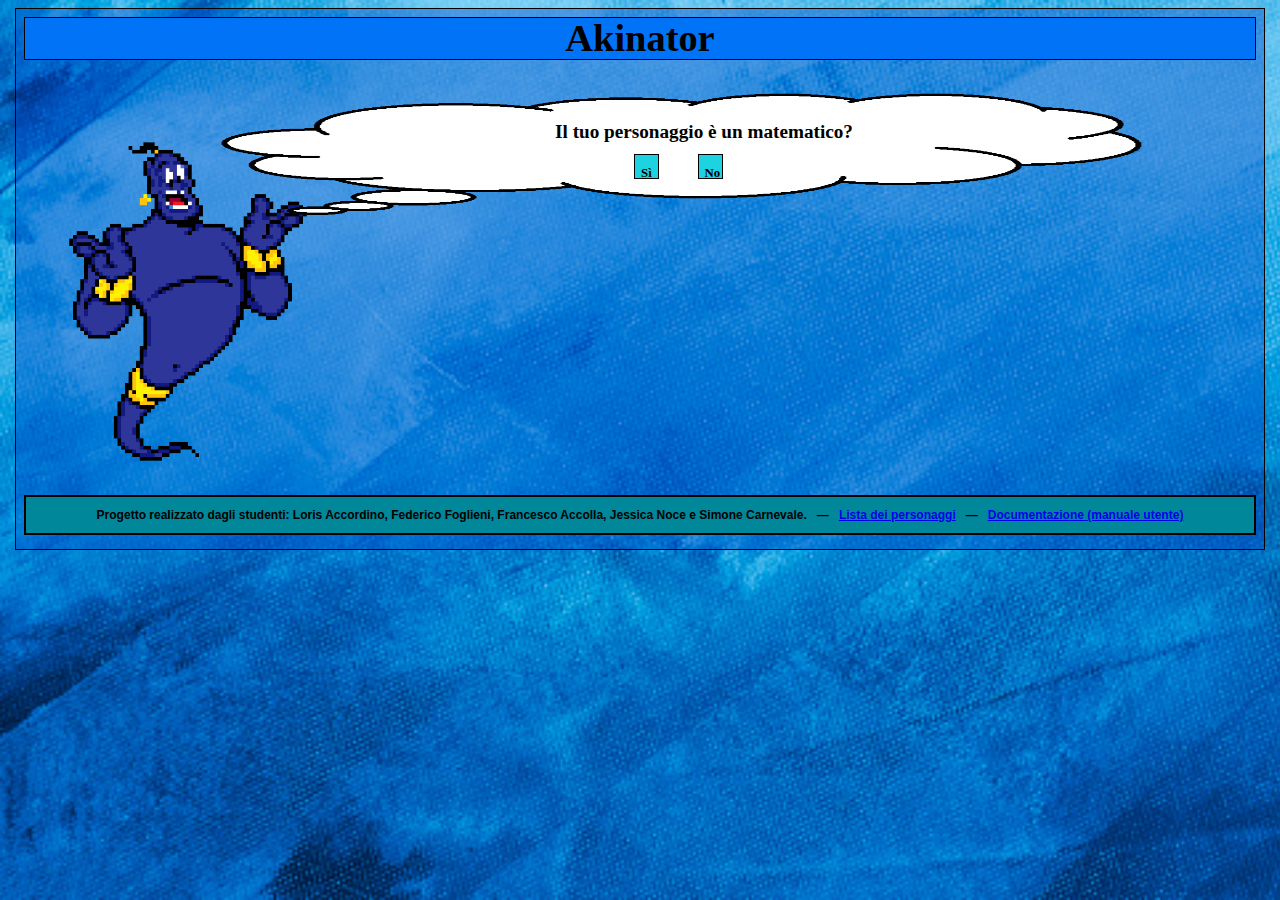
<file: index.html>
<html>
    <head>
        <meta charset=utf-8 />
        <meta name="viewport" content="width=device-width, initial-scale=1, user-scalable=no">
        <link href="css/style1.css" rel="stylesheet" type="text/css">
        <title> Akinator </title>
         <script src="js/script.js"></script>
         <script src="json/characters.js"></script>
         <script src="json/questions.js"></script>
    </head>
    <body>
        <div id="parent-container">
            <div id="header">
                <h1>Akinator</h1>
            </div>
            <img class="immagine-nuvola" src="img/nuvolapensiero.png">
            <div id="questions-container">
                <h3 id="question-text"></h3>
                <button id="yes-button"><h2>Sì</h2></button>
                <button id="no-button"><h2>No</h2></button>
                <br>
                <button id="reset-button" style="display: none;"><h2>Gioca di nuovo</h2></button>
            </div>
            <div id="genie-container">
               <img id="genie-image" src="img/idle-genie.png" height="95%">
            </div>
            <div id="footer"><p>Progetto realizzato dagli studenti: Loris Accordino, Federico Foglieni, Francesco Accolla, Jessica Noce e Simone Carnevale.</p>    &nbsp;&nbsp; ― &nbsp;&nbsp;<a href="docs/Personaggi.pdf" target="_blank">Lista dei personaggi</a>&nbsp;&nbsp; ― &nbsp;&nbsp;<a href="manuale_utente.pdf" target="_blank">Documentazione (manuale utente)</a></div>
        </div>
    </body>
</html>
</file>
<file: css/style1.css>
/*nel body è possibile modificare l'immagine di sfondo*/
body {
  background-image: url("../img/bg.jpg");
  background-size: cover;
  background-repeat: no-repeat;
}


/*questo è testo contenuto nell'header*/
h1 {
  font-family: "Times New Roman", Helvetica;
  font-size: 3vw;
  color: black;
  text-align: center;

}


/*questo è il testo presente all'interno di tutti quei contenitori che possiedono le risposte sotto le domande*/
h2 {
  font-family: "Times New Roman", Helvetica;
  font-size: 1vw;
  color: black;
  text-align: center;
}


/*questo è il testo delle domande*/
#question-text{
  font-size: 1.5vw;
  font-family: "Times New Roman", Helvetica;
  color: black;
  text-align: center;
}


/*questo è il contenitore che contiene tutti gli altri*/
#parent-container {
  z-index: 1;
  background-color: rgba(0, 70, 201, 0.39);
  height: 42vw;
  margin: 0.52vw;
  border: 0.05vw solid #000;
  padding: 0.1vw;
}


/*questo contenitore contiene l'intestazione del sito*/
#header {
  z-index: 3;
  position: relative;
  background-color: rgb(0, 115, 247);
  height: 3vw;
  margin: 0.52vw;
  border: 0.15vw solid #000;
  flex-direction: column;  
  justify-content: center;
  display: flex; 
  padding: 0.1vw;
}


/*questa e l'immagine della nuvola del genio*/
.immagine-nuvola{
   width: 80vw;
   height:20vw;
   position: absolute;
   right:8vw;
   top:6vw;
   z-index:300;
}


/*questo è il contenitore nel quale sono presenti le domande ele risposte rapide*/
/*il bordo è commentato, se ativato serve solo per vedere com'è posizionato il contenitore*/
#questions-container {
  right: 15vw;
  top: 5vw;
  position: absolute;
  width: 55vw;
  height: 7vw;
  flex-direction: column;  
  justify-content:center;
  display: flex; 
  margin: 2.5vw;
  z-index:310;
  /*border: 0.15vw solid #000;*/
}


/*contenitore che contiene l'immagine del genio*/
#genie-container {
  z-index: 3;
  left: 1vw;
  top: 7vw;
  position: absolute;
  width: 30vw;
  height: 30.5vw;
  margin: 0.52vw;
  padding: 0.1vw;
}


/*immagine del genio*/
.genie.imagine{
  align-content: center;
  position:absolute;
  z-index:250;
}



/*contenitore contenente i riconoscimenti*/
#footer {
  background-color: rgb(0, 135, 153);
  height: 2.61vw;
  z-index: 5;
  position: relative;
  margin-left: 0.52vw;
  margin-right: 0.52vw;
  bottom: -33.5vw;
  border: 0.16vw solid #000;
  font-family: Arial, sans-serif;
  font-weight: bold;
  font-size: 0.94vw;
  display: flex;
  align-items: center;
  justify-content: center;
  padding: 0.1vw;
}


/*pulsante si*/
#yes-button {
  transition: 0.5s ease;
  background-color: rgb(29, 211, 224);
  width: 2vw;
  height: 2vw;
  top: 4.5vw;
  margin-left: 22vw;
  position: absolute;
  border: 0.052vw solid #000;
  font-size: 0.93vw;
  flex-direction: column;  
  justify-content:center;
  display: flex; 
}


/*animazione pulsante si*/
#yes-button:hover {
  transform: scale(1.5, 1.5);
  transform-origin: center;
}


/*pulsante no*/
#no-button {
  transition: 0.5s ease;
  background-color: rgb(29, 211, 224);
  width: 2vw;
  height: 2vw;
  top: 4.5vw;
  margin-left: 27vw;
  position: absolute;
  border: 0.052vw solid #000;
  font-size: 0.93vw;
  flex-direction: column;  
  justify-content:center;
  display: flex; 
}


/*animazione pulsante no*/
#no-button:hover {
  transform: scale(1.5, 1.5);
  transform-origin: center;
}


/*pulsante di reset gioco*/
#reset-button {
  transition: 0.5s ease;
  background-color: rgb(29, 211, 224);
  width: 5vw;
  height: 2.5vw;
  top: 4.5vw;
  margin-left: 23.5vw;
  position: absolute;
  border: 0.052vw solid #000;
  font-size: 0.93vw;
  flex-direction: column;  
  justify-content:center;
  display: flex; 
}


/*animazione pulsante di reset gioco*/
#reset-button:hover {
  transform: scale(1.3, 1.3);
  transform-origin: center;
}
</file>
